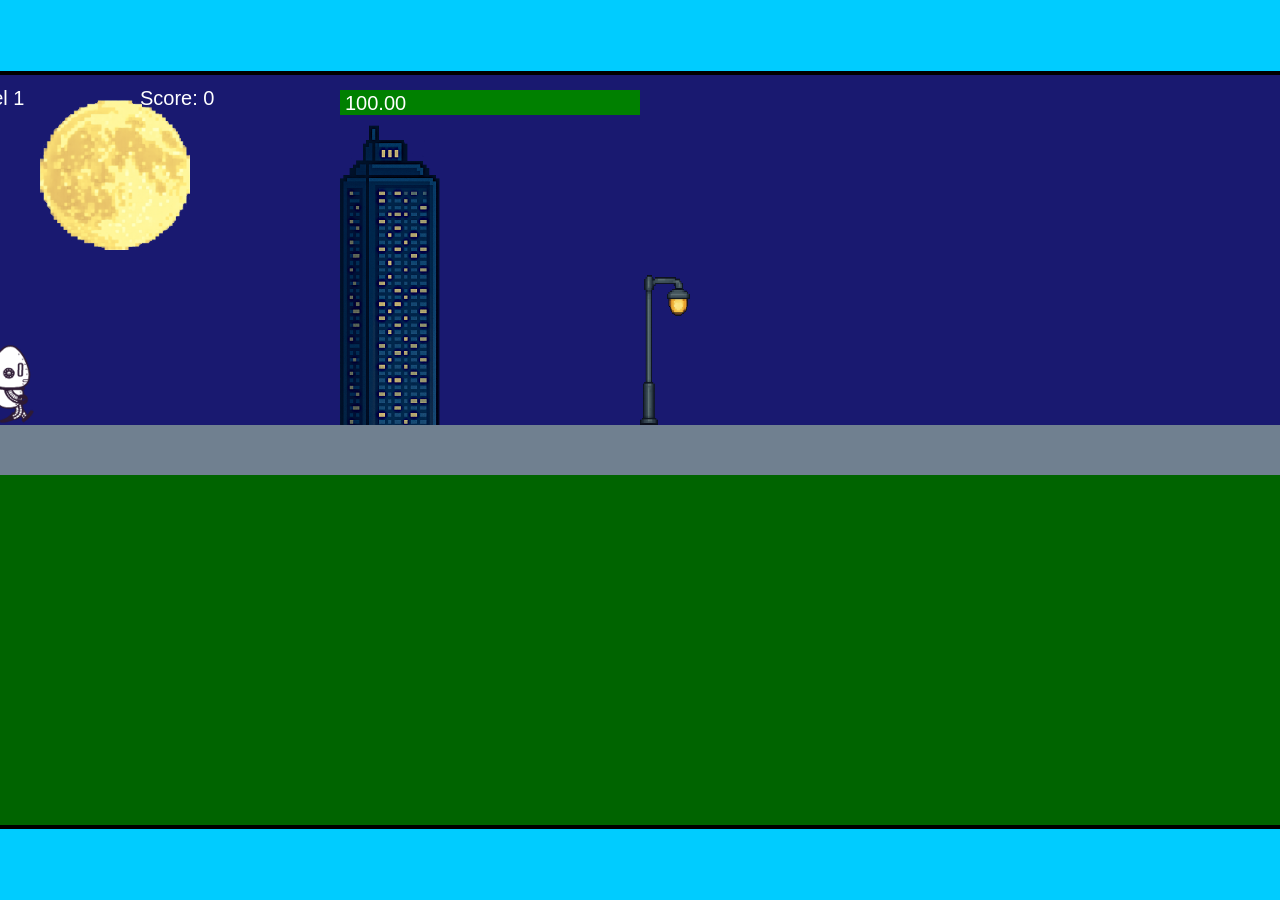
<file: fsd-projects/runtime/index.html>
<!DOCTYPE html>
<html lang="en">
  <head>
    <meta charset="UTF-8" />
    <meta name="viewport" content="width=device-width, initial-scale=1.0" />
    <title>Runtime Neo</title>
    <link rel="stylesheet" href="runtime.css" />
    <script src="https://code.jquery.com/jquery-3.1.0.js"></script>
    <script src="setup.js"></script>
    <script src="levels.js"></script>
    <script src="scenery.js"></script>
    <script src="student.js"></script>
    <script src="main.js"></script>
  </head>
  <body id="body">
    <canvas id="gameCanvas" width="1400" height="750"></canvas>
    <img id="player" src="images/halle.png" />
    <img id="projectile" src="images/projectile.png" />
    <img id="basicPlatform" src="images/interactable/basicPlatform.png" />
    <img id="spikes" src="images/interactable/spikes.png" />
    <img id="bug" src="images/interactable/bug.png" />
    <img id="healthUp" src="images/interactable/healthUp.png" />
    <img id="flag" src="images/interactable/flag.png" />
    <img id="moon" src="images/backgrounds/moon.png" />
    <img id="building" src="images/backgrounds/building.png" />
    <img id="lamp" src="images/backgrounds/lamp.png" />
  </body>
</html>
</file>
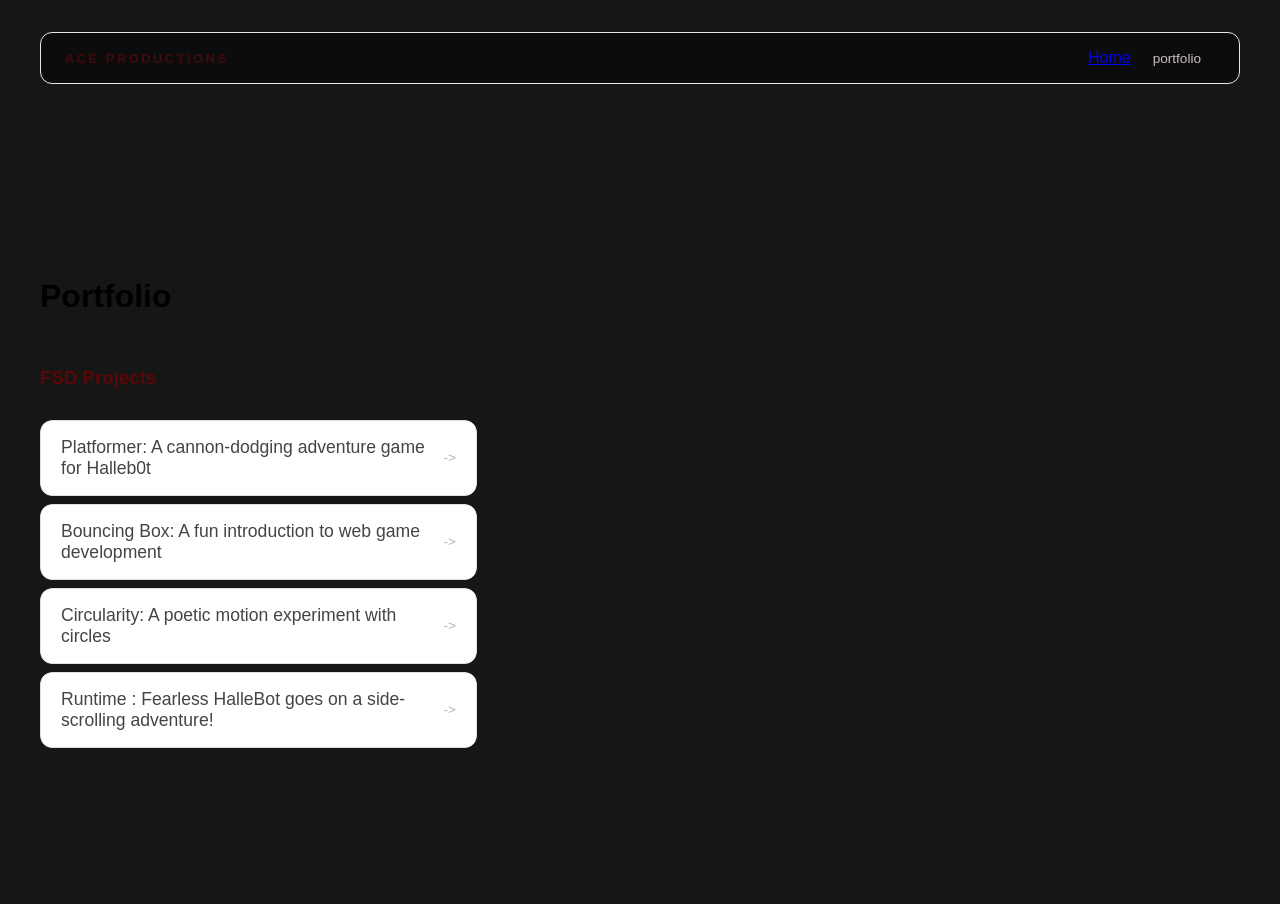
<file: portfolio.html>
<!DOCTYPE html>
<html>
  <head>
    <title>Ace Productions</title>
     <link rel="stylesheet" href="style.css" />
  </head>

  <body>
    <!-- All content goes here -->
    <div id="all-contents">
      <nav>
        <h1>Ace productions</h1>
        <ul id="nav-ul">
          <li class=""nav-li">
            <a href="index.html">Home</a>
          </li>
          <li class="nav-li">
            <a
      href="portfolio.html">portfolio</a>
          </li>
        </ul>
      </nav>

  <main>
     <div class="content">
    <h1>Portfolio</h1>
    <h3>FSD Projects</h3>
    <ul id="portfolio">
<li>
  <a href="fsd-projects/platformer/">Platformer: A cannon-dodging adventure game for Halleb0t</a>
</li>    
<li>
  <a href="fsd-projects/bouncing-box/">Bouncing Box: A fun introduction to web game development</a>
</li>
<li>
  <a href="fsd-projects/circularity/">Circularity: A poetic motion experiment with circles</a>
</li>
<li>
 <a href="fsd-projects/runtime/">Runtime : Fearless HalleBot goes on a side-scrolling adventure!</a>
</li>
    </ul>

    <!-- ASD Projects will go here -->

  </div>
</main>
</div> 
    </div>
  </body>
</html>
</file>
<file: fsd-projects/runtime/runtime.css>
/* runtime.css */
/* Styles for Runtime Neo auto-runner game */

img {
  display: none;
}

#gameCanvas {
  position: absolute;
  border: 4px solid #000;
  top: 50%;
  left: 50%;
  transform: translate(-50%, -50%);
}

body {
  margin: 0;
  background-color: #00ccff;
  font-family: Arial, sans-serif;
  text-align: center;
  overflow: hidden;
}
</file>
<file: style.css>
* {
  box-sizing: border-box;
}

body {
  margin: 0;
  background: #161617;
  color: #5b0707;
  font-family: "Helvetica Neue", Arial, sans-serif;
}

#all-contents {
  max-width: 1500px;
  min-height: 100vh;
  margin: 0 auto;
  padding: 32px 40px;
}

main {
  display: grid;
  grid-template-columns: minmax(220px, 1fr) minmax(420px, 1.6fr);
  align-items: center;
  min-height: calc(100vh - 160px);
  gap: clamp(32px, 5vw, 80px);
}

.sidebar {
  width: 100%;
}

.content {
  display: flex;
  flex-direction: column;
  align-items: flex-start;
  gap: 12px;
}
h2 {
  margin: 0;
  font-size: clamp(4rem, 10vw, 7rem);
  line-height: 0.9;
  font-weight: 900;
  letter-spacing: -0.04em;
  text-transform: uppercase;
  color: #410101;
}

.content > p {
  margin: 0;
  color: #f7f5f5;
  font-size: 0.9rem;
  text-transform: uppercase;
  letter-spacing: 0.15em;
  line-height: 1.4;
}#interests {
  margin-top: 32px;
  width: 100%;
}

#interests h3 {
  margin: 0 0 12px;
  font-size: 0.75rem;
  font-weight: 700;
  text-transform: uppercase;
  letter-spacing: 0.2em;
  color: #750c40;
}

#interests ul {
  list-style: none;
  margin: 0;
  padding: 0;
  display: flex;
  flex-wrap: wrap;
  gap: 8px;
}

#interests li {
  color: #1c1919;
  font-size: 1rem;
  font-weight: 600;
  padding: 10px 20px;
  background: #eaf1f1;
  border: 1px solid #ddd;
  border-radius: 100px;
  transition:
    background 0.25s ease,
    color 0.25s ease,
    transform 0.25s ease;
  cursor: default;
}

#interests li:hover {
  background: #121313;
  color: #0f0a0a;
  border-color: #750a0a;
  transform: translateY(-2px);
}
.sidebar-img {
  width: 100%;
  max-width: 760px;
  aspect-ratio: 3 / 4;
  object-fit: cover;
  display: block;
  border-radius: 16px;
  box-shadow: 0 8px 30px rgba(0, 0, 0, 0.12);
  transition:
    filter 0.4s ease,
    transform 0.4s ease,
    box-shadow 0.4s ease;
}

.sidebar-img:hover {
  filter: grayscale(0%);
  transform: translateY(-4px);
  box-shadow: 0 16px 40px rgba(0, 0, 0, 0.18);
}
nav {
  display: flex;
  justify-content: space-between;
  align-items: center;
  margin-bottom: 48px;
  padding: 16px 24px;
  background: #0d0c0c;
  border: 1px solid #e8e5ec;
  border-radius: 12px;
}

nav h1 {
  margin: 0;
  font-size: 0.8rem;
  font-weight: 700;
  text-transform: uppercase;
  letter-spacing: 0.2em;
  color: #420b0b;
}

#nav-ul {
  list-style: none;
  display: flex;
  gap: 8px;
  margin: 0;
  padding: 0;
}

.nav-li a {
  color: #cfc0c0;
  text-decoration: none;
  font-size: 0.85rem;
  font-weight: 500;
  padding: 6px 14px;
  border-radius: 8px;
  transition:
    background 0.25s ease,
    color 0.25s ease;
}

.nav-li a:hover {
  background: #000;
  color: #05044b;
}/* Portfolio styles */
.content h1 {
  color: black;
}

#portfolio {
  list-style: none;
  margin: 0;
  padding: 0;
  width: 100%;
  display: flex;
  flex-direction: column;
  gap: 8px;
}

#portfolio li {
  border-radius: 12px;
  overflow: hidden;
}

#portfolio a {
  display: flex;
  justify-content: space-between;
  align-items: center;
  text-decoration: none;
  color: #444;
  padding: 16px 20px;
  font-size: 1.1rem;
  font-weight: 500;
  background: #fff;
  border: 1px solid #e0e0e0;
  border-radius: 12px;
  transition: background 0.25s ease, color 0.25s ease, transform 0.25s ease;
}

#portfolio a:hover {
  background: #000;
  color: #fff;
  transform: translateX(4px);
}

#portfolio a::after {
  content: "->";
  font-size: 0.85rem;
  opacity: 0.4;
  transition: opacity 0.25s ease;
  white-space: nowrap;
}

#portfolio a:hover::after {
  opacity: 1;
}
</file>
